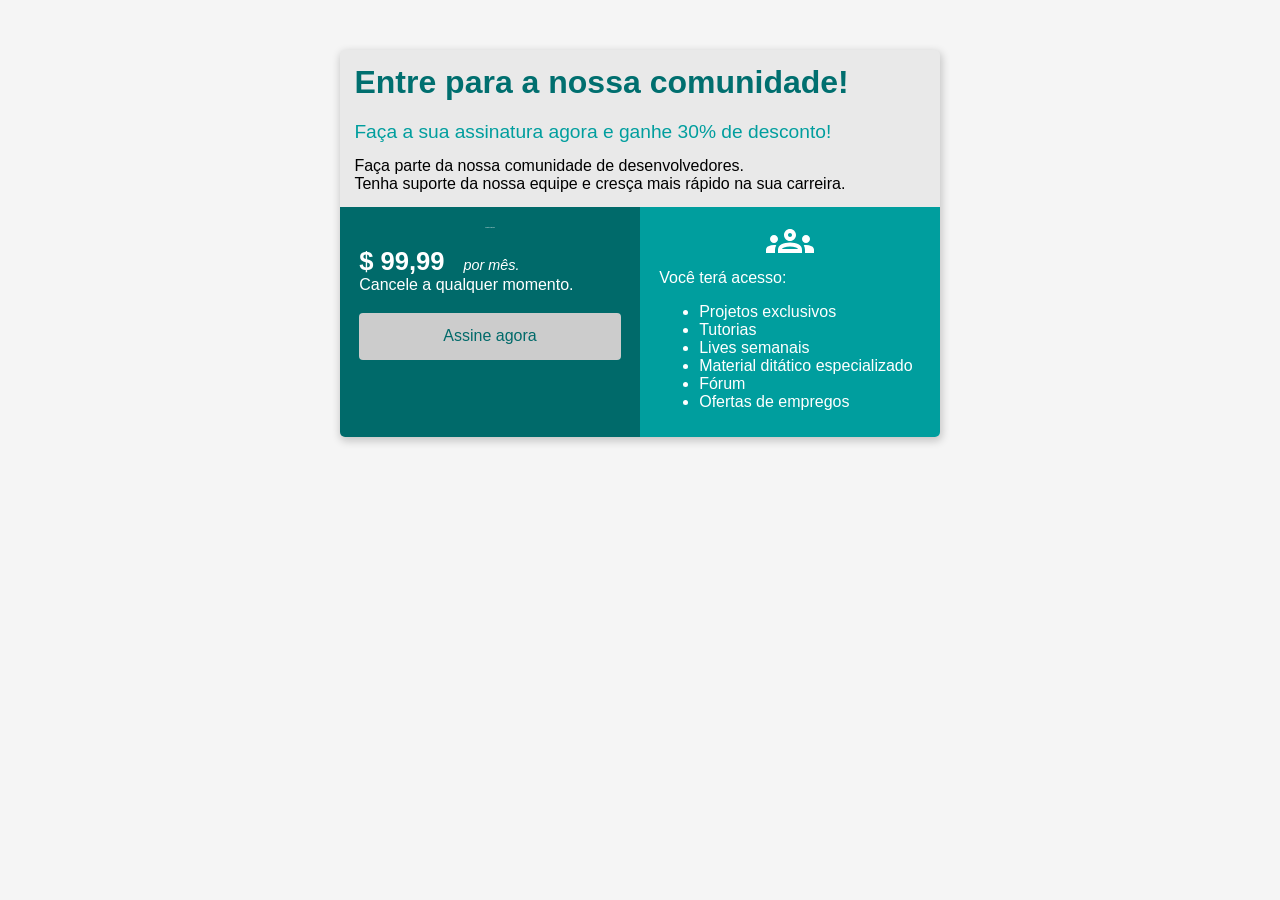
<file: index.html>
<!DOCTYPE html>
<html lang="en">
<head>
    <meta charset="UTF-8">
    <meta name="viewport" content="width=device-width, initial-scale=1.0">
    <title>BootCamp DevJr - sistema de assinaturas</title>
    <link rel="stylesheet" href="style.css">
</head>
<body>
    <div class="container">
        <div class="header">
            <div class="header-title">
                Entre para a nossa comunidade!
            </div>
            <div class="header-subtitle">
                Faça a sua assinatura agora e ganhe 30% de desconto!
            </div>
            <div>
                Faça parte da nossa comunidade de desenvolvedores.<br>
                Tenha suporte da nossa equipe e cresça mais rápido na sua carreira.
            </div>
        </div>
        <div class="flex-container">
            <div class="col-1">
                <div class="subscription-title">
                    Assinatura mensal:
                </div>
                <div>
                    <span class="price">$ 99,99</span>  
                    <span class="month">por mês.</span>
                </div>
                <div>
                    Cancele a qualquer momento.
                </div>
                <a href="register.html">
                    <button>Assine agora</button>
                </a>
            </div>
            <div class="col-2">
                <div class="image-group">
                    <object data="assets/groups_white_48dp.svg" type="image/svg+xml"></object>
                </div>
                <div>
                    Você terá acesso: 
                </div>
                <div>
                    <ul>
                        <li>Projetos exclusivos</li>
                        <li>Tutorias</li>
                        <li>Lives semanais</li>
                        <li>Material ditático especializado</li>
                        <li>Fórum</li>
                        <li>Ofertas de empregos</li>
                    </ul>
                </div>
            </div>
        </div>
    </div>
</body>
</html>
</file>
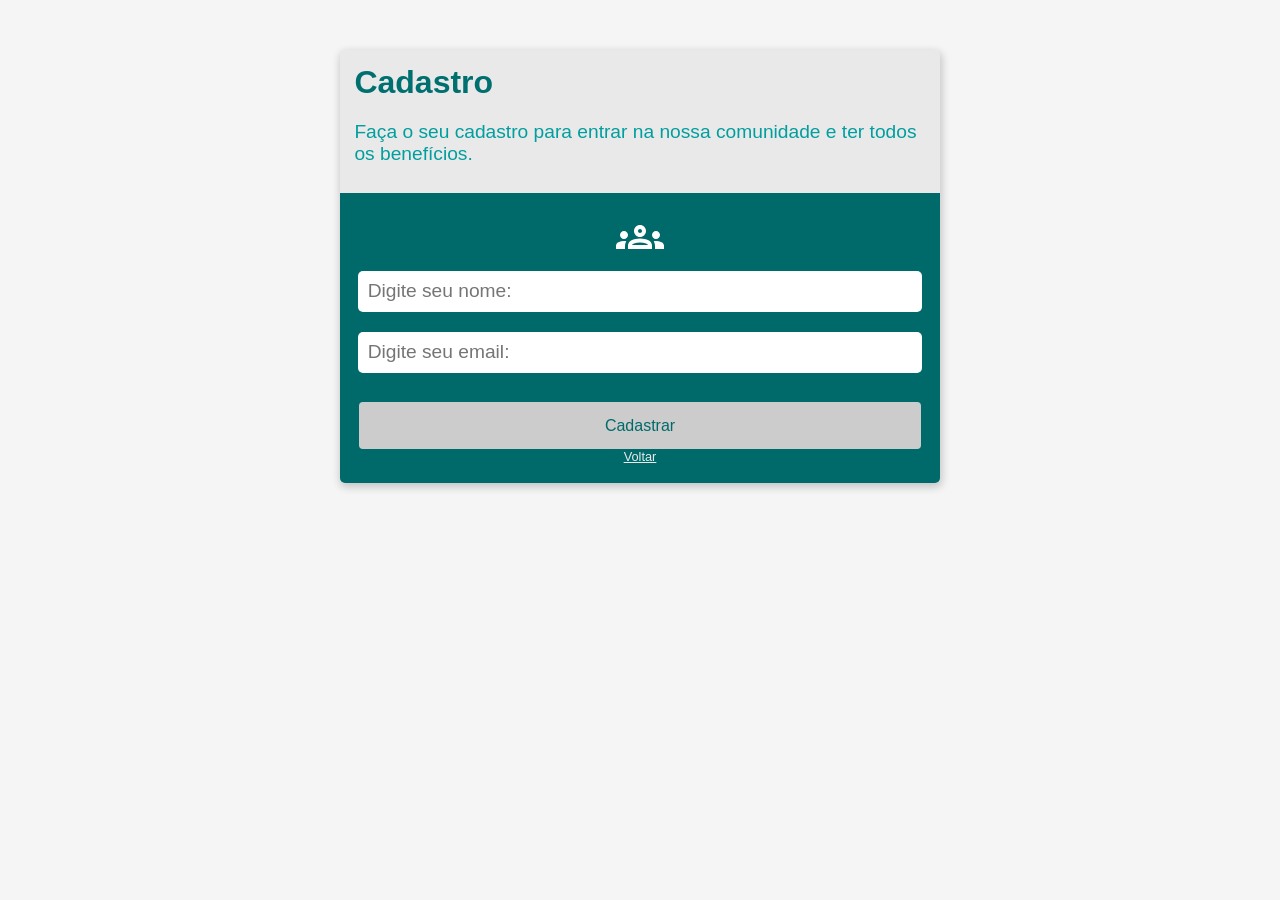
<file: register.html>
<!DOCTYPE html>
<html lang="en">
<head>
    <meta charset="UTF-8">
    <meta name="viewport" content="width=device-width, initial-scale=1.0">
    <title>BootCamp DevJr - sistema de assinaturas registro</title>
    <link rel="stylesheet" href="style.css">
</head>
<body>
    <div class="container">
        <div class="header">
            <div class="header-title">
                Cadastro
            </div>
            <div class="header-subtitle">
                Faça o seu cadastro para entrar na nossa comunidade e ter todos os benefícios.
            </div>
        </div>

        <div class="form-register">
            <object data="assets/groups_white_48dp.svg" type="image/svg+xml"></object>

            <input type="text" placeholder="Digite seu nome: " />
            <input type="email" placeholder="Digite seu email: "/>

            <button>Cadastrar</button>

            <a href="index.html">Voltar</a>
        </div>
    </div>
    
    
</body>
</html>
</file>
<file: style.css>
body {
    background-color: #F5F5F5;
    font-family: 'Segoe UI', Tahoma, Geneva, Verdana, sans-serif;
}

input {
    width: 97%;
    height: 22px;
    padding: 0.6rem;
    font-size: 1.2rem;
    border-radius: 5px;
    border: 0;
    margin: 10px;
}

input:focus {
    outline: none;
    box-shadow: 0 0 10px #009E9E;
}

a {
    color: #E9E9E9;
    font-size: 0.8rem;
}

button {
    width: 100%;
    padding: 0.9rem 2rem;
    color: #006A6A;

    font-size: 1rem;
    border-radius: 4px;
    border: none;

    background-color: #CCCCCC;

    margin-top: 1.2rem;

    cursor: pointer;

}

button:hover {
    background-color: #E9E9E9;
}

.container {
    background-color: #E9E9E9;
    margin: auto;
    margin-top: 50px;
    width: 600px;

    box-shadow: 1px 3px 8px 1px rgba(0, 0, 0, 0.2);
    border-radius: 5px;
    overflow: hidden;
}

.header {
    padding: 0.9rem;
}

.flex-container {
    display: flex;
            
    justify-content: space-around;
            
}

.header-title {
    color: #006F6F;
    font-size: 2rem;
    font-weight: 700;
    margin-bottom: 1.2rem;
}

.header-subtitle {
    color: #009E9E;
    font-size: 1.2rem;
    font-weight: 500;
    margin-bottom: 0.9rem;
}

.col-1 {
    background-color: #006A6A;
    width: 50%;
    padding: 1.2rem;
    color: #FFFFFF
}

.col-2 {
    background-color: #009E9E;
    width: 50%;
    padding: 0.6rem 1.2rem;
    color: #FFF
}

.subscription-title {
    font-size: 1.2px;
    text-align: center;
    margin-bottom: 1.2rem;
}

.price {
    font-size: 1.6rem;
    font-weight: 700;
}

.month {
    font-size: 0.9rem;
    font-style: italic;
    margin-left: 0.9rem;
}

.image-group {
    text-align: center;
}

@media screen and (max-width: 620px) {
    html {
            font-size: 14px;
        }

        .flex-container {
            flex-direction: column;
        }

        .col-1, .col-2 {
            width: 100%;
            box-sizing: border-box;
        }

        .container {
            width: 95%;
        } 

        .header {
            padding: 15px;
        }
}

.form-register{
    background-color: #006A6A;
    display: flex;
    flex-direction: column;
    align-items: center;
    align-content: space-around;
    padding: 1.2rem;
    color: #FFFFFF;

}
</file>
